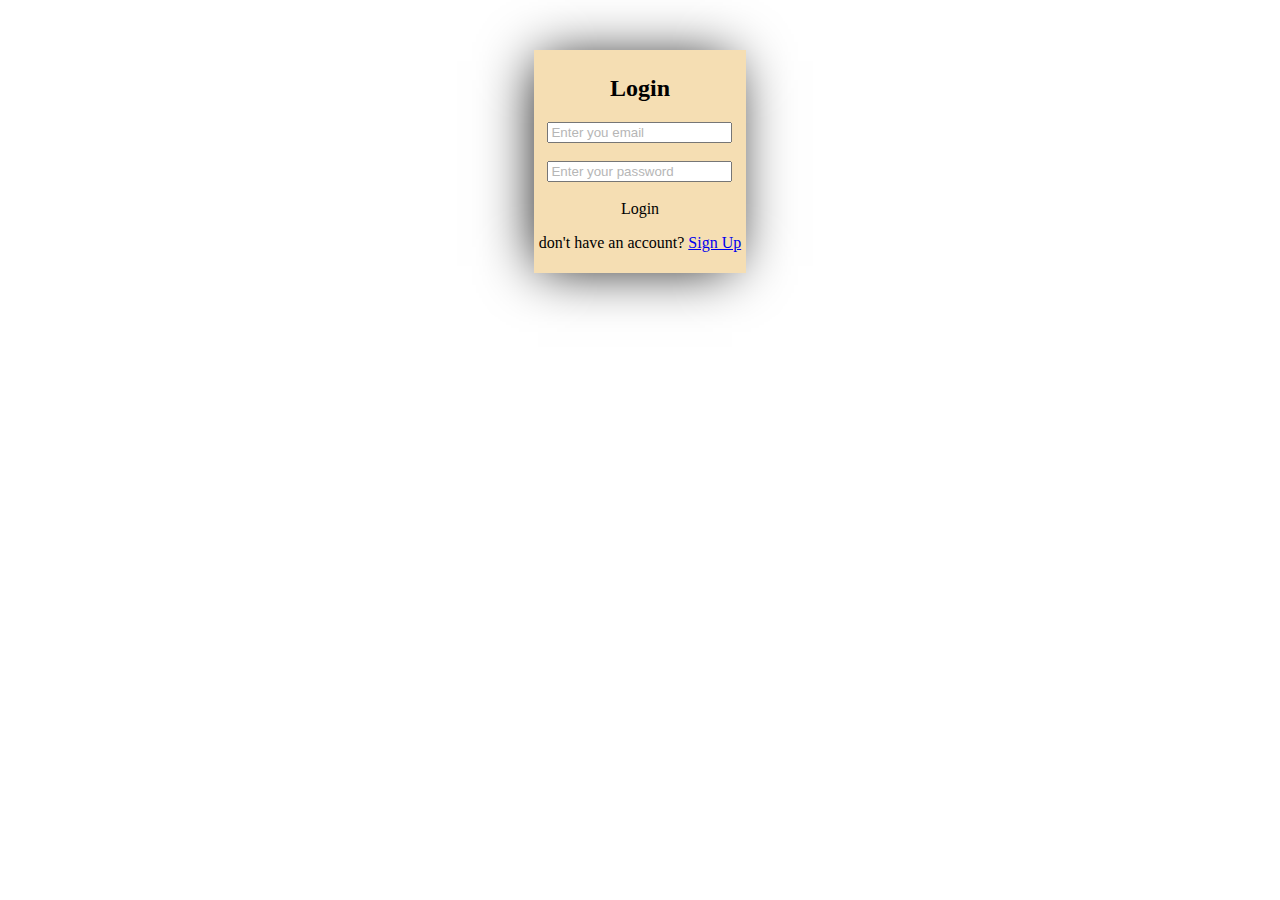
<file: index.html>
<!DOCTYPE html>
<html lang="en">
<head>
    <meta charset="UTF-8">
    <meta name="viewport" content="width=device-width, initial-scale=1.0">
    <title>Login Page</title>
    <link rel="stylesheet" href="style.css">
</head>
<body>
    <div class="container">
        <div class="form-container">
            <h2 class="text-info">Login</h2>
            <div>
                <input type="text" id="loginEmail" placeholder="Enter you email">
            </div>
            <br>
            <div>
                <input type="password" id="loginPassword" placeholder="Enter your password">
            </div>
            <br>
            <p id="fillMsg" class="d-none">fill the inputs first</p>
            <p id="wrongMsg" class="d-none">your email or password is incorrect</p>
            <a id="loginBtn" onclick="login()">Login</a>
            <p>don't have an account? <a href="signUp.html">Sign Up</a></p>
        </div>
    </div>
    <script src="form.js" defer></script>
</body>
</html>
</file>
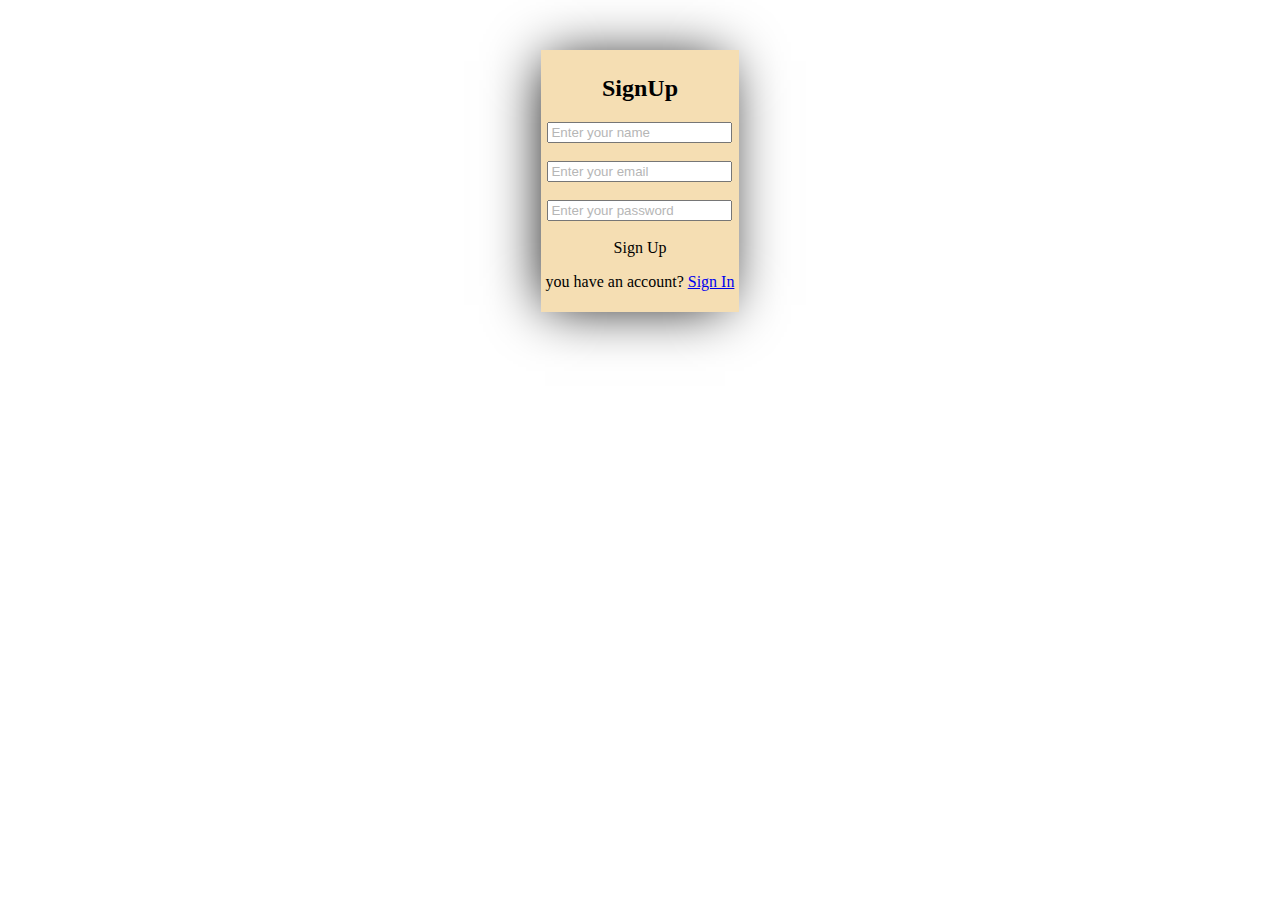
<file: signUp.html>
<!DOCTYPE html>
<html lang="en">
<head>
    <meta charset="UTF-8">
    <meta name="viewport" content="width=device-width, initial-scale=1.0">
    <title>signUp page</title>
    <link rel="stylesheet" href="style.css">
</head>
<body>
    <div class="container">
        <div class="form-container">
            <h2>SignUp</h2>
            <div>
                <input type="text" id="usernameInput" placeholder="Enter your name">
            </div>
            <br>
            <div>
                <input type="email" id="userEmailInput" placeholder="Enter your email">
            </div>
            <br>
            <div>
                <input type="password" id="userPasswordInput" placeholder="Enter your password">
            </div>
            <br>
            <p id="fillMsg" class="d-none">fill the inputs first</p>
            <p id="confirmMsg" class="d-none">Success</p>
            <p id="accountExistMsg" class="d-none">this account already exists ! Try another one.</p>
            <a id="signupBtn" onclick="signUp()">Sign Up</a>
            <p>you have an account? <a href="index.html">Sign In</a></p>
        </div>
    </div>
    <script src="form.js" defer></script>
</body>
</html>
</file>
<file: style.css>
body{
    background-color: white;
}
.container{
    display: flex;
    justify-content: center;
    margin-top:50px;
}
.form-container
{
    background-color:wheat;
    text-align: center;
    width:fit-content;
    height:max-content;
    padding:5px;
}
body
{
    height: 75vh;
}
.d-none{
    display: none;
}
.d-block{
    display: block;
}
p a:hover
{
    text-decoration: underline !important;
}
.form-container
{
    box-shadow: -5px 2px 54px -9px rgba(0, 0, 0, 1)
}
input::placeholder
{
    color: rgb(182, 182, 182) !important;
}

#usernameAlert, #userEmailAlert, #userPasswordAlert
{
    font-size: .8rem;
}
</file>
